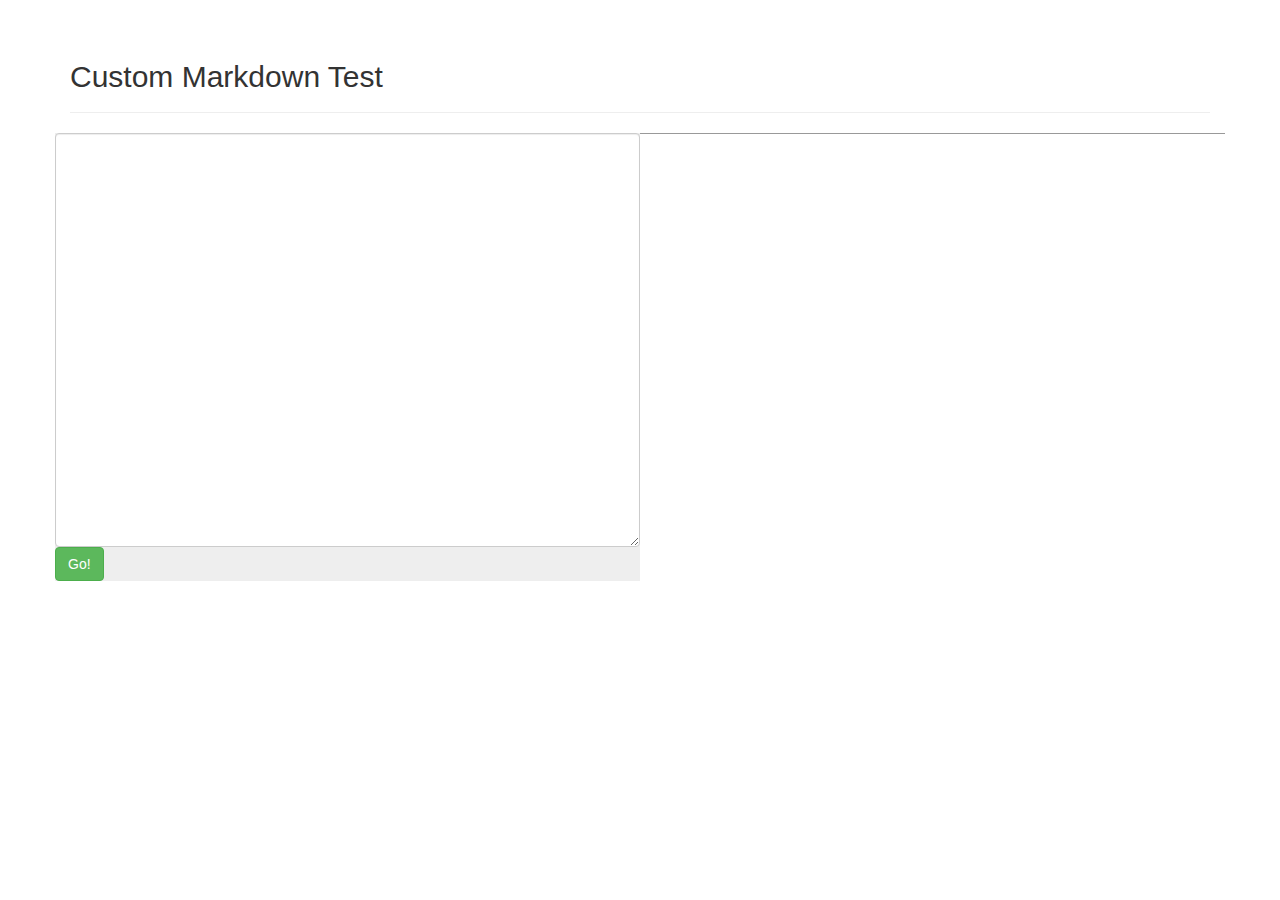
<file: index.html>
<html>
<head>
  <script src="jquery/jquery-1.9.0.js"></script>
  <link href="http://netdna.bootstrapcdn.com/bootstrap/3.0.0/css/bootstrap.min.css" rel="stylesheet">
  <script src="http://netdna.bootstrapcdn.com/bootstrap/3.0.0/js/bootstrap.min.js"></script>
  <script src="custom.js"></script>
  <meta name="viewport" content="width=device-width, initial-scale=1.0">
  <style>
  .results-div{ color:white; }
  .object{ display:inline-block; text-align:center; padding:0 5px; margin:10px 3px;}
  .chord, .word{ display:block; }
  .chord{text-transform: capitalize;}
  .section{ /* border-top:1px solid red; border-bottom:1px solid red; */ padding:5px 0px; margin:5px 0px;}
  </style>
</head>

<body>
  <div class="container" style="margin-top:20px">
    <div class="page-header">
      <h2>Custom Markdown Test </h2>
    </div>
    <div class="row"><!-- begin main -->
      <div class="col-md-6" style="background-color:#eeeeee"><!-- text area -->
        <div class="row">
          <div class="col-md-12">
            <div class="row">
              <textarea rows="20" class="form-control inputmd"></textarea>
            </div>
            <div class="row">
              <button type="button" class="btn btn-success convert">Go!</button>
            </div>
          </div>
        </div>
      </div>
      <div class="col-md-6" style="background-color:#999999"><!-- rendered -->
        <div class="row">
          <div class="col-md-12">
            <div class="results-div">
<!--
              <div class="section">
                <div class="object">
                  <div class="chord">A</div>
                  <div class="word">Hello</div>
                </div>
                <div class="object">
                  <div class="chord">C</div>
                  <div class="word">World</div>
                </div>
                <div class="object">
                  <div class="chord">E</div>
                  <div class="word">&nbsp;</div>
                </div>
              -->
              </div>




            </div>
          </div>
        </div>
      </div>
    </div>
  </div>
</body>
</html>
</file>
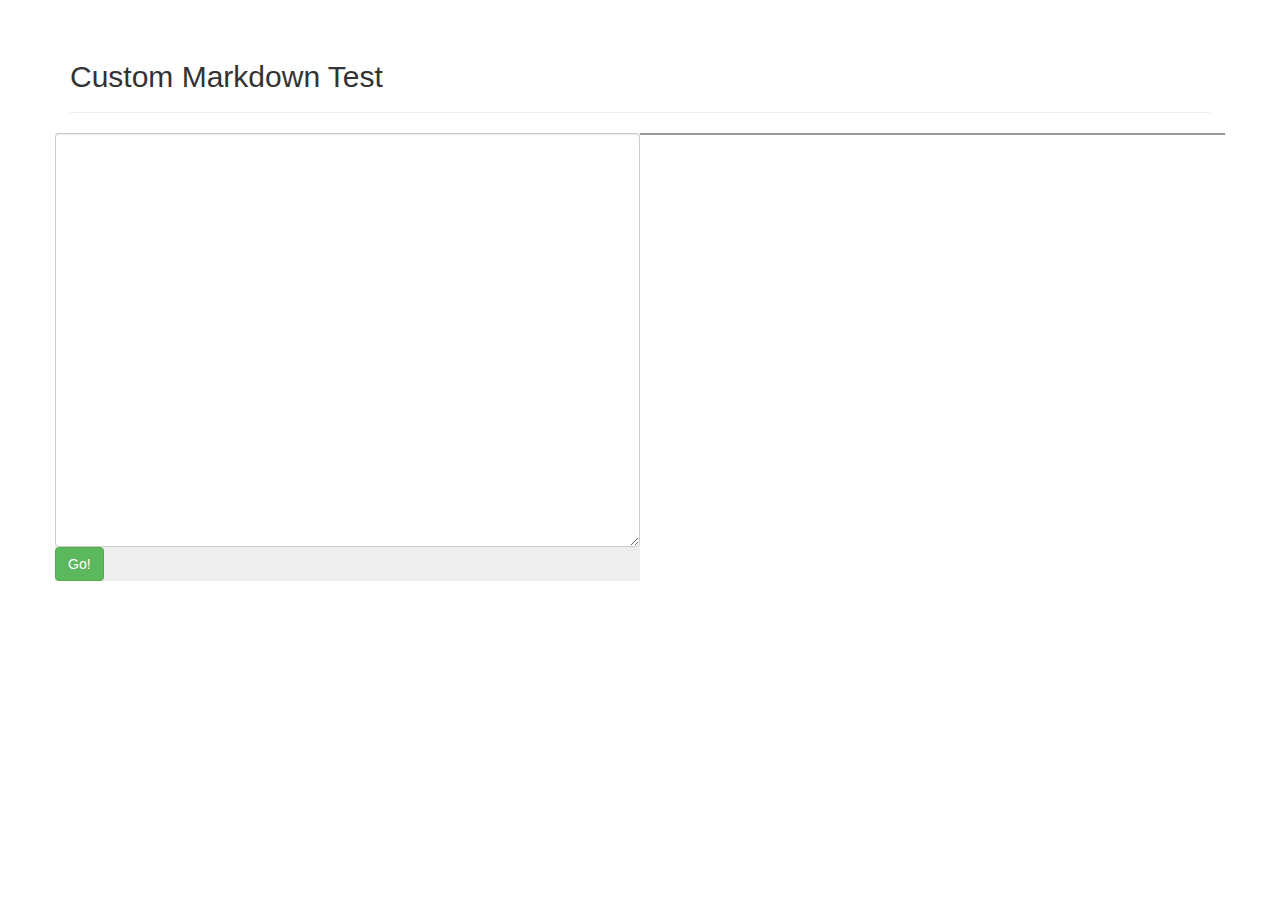
<file: index-2.html>
<html>
<head>
  <script src="jquery/jquery-1.9.0.js"></script>
  <link href="http://netdna.bootstrapcdn.com/bootstrap/3.0.0/css/bootstrap.min.css" rel="stylesheet">
  <script src="http://netdna.bootstrapcdn.com/bootstrap/3.0.0/js/bootstrap.min.js"></script>
  <script src="setup.js"></script>
  <script src="custom-2.js"></script>
  <meta name="viewport" content="width=device-width, initial-scale=1.0">
  <style>
  .results-div{ color:white; }
  .object{ display:inline-block; text-align:center; padding:0 5px; margin:10px 3px;}
  .chord, .word{ display:block; }
  .chord{text-transform: capitalize;}
  .section{ /* border-top:1px solid red; border-bottom:1px solid red; */ padding:5px 0px; margin:5px 0px;}
  </style>
  <script>
  var newSong = new Song();
  </script>
</head>

<body>
  <div class="container" style="margin-top:20px; margin-bottom:20px;">
    <div class="page-header">
      <h2>Custom Markdown Test </h2>
    </div>
    <div class="row"><!-- begin main -->
      <div class="col-md-6" style="background-color:#eeeeee"><!-- text area -->
        <div class="row">
          <div class="col-md-12">
            <div class="row">
              <textarea spellcheck="false" rows="20" class="form-control inputmd"></textarea>
            </div>
            <div class="row">
              <button type="button" class="btn btn-success convert">Go!</button>
            </div>
          </div>
        </div>
      </div>
      <div class="col-md-6" style="background-color:#999999"><!-- rendered -->
        <div class="row">
          <div class="col-md-12">
            <div class="results-div">
<!--
              <div class="section">
                <div class="object">
                  <div class="chord">A</div>
                  <div class="word">Hello</div>
                </div>
                <div class="object">
                  <div class="chord">C</div>
                  <div class="word">World</div>
                </div>
                <div class="object">
                  <div class="chord">E</div>
                  <div class="word">&nbsp;</div>
                </div>
              -->
            </div>

          </div>
        </div>
        <div class="row">
          <div class="col-md-12">
            <button type="button" class="btn btn-primary save">Save</button>
          </div>
        </div>
      </div>
    </div>
  </div>
</div>
</body>
</html>
</file>
